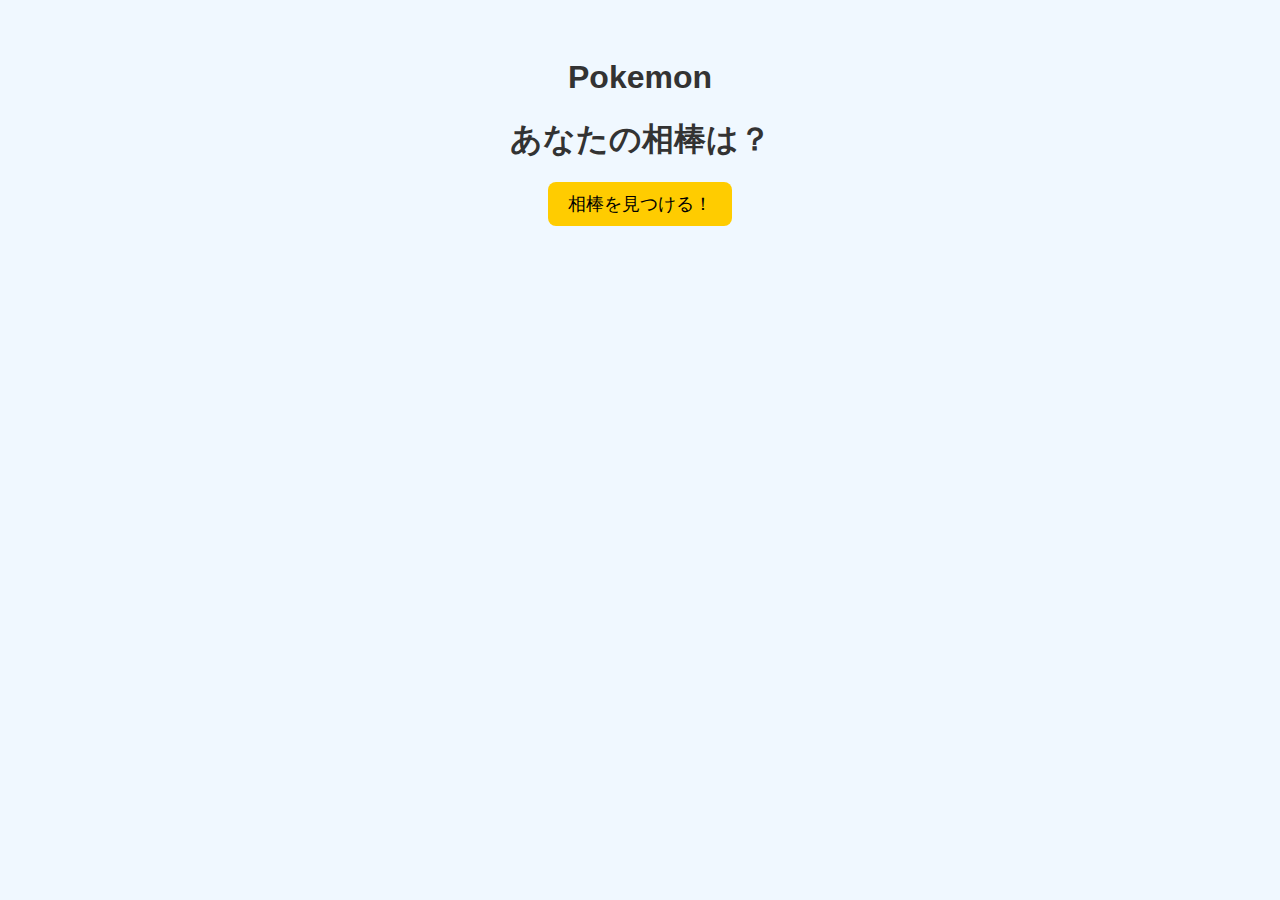
<file: poke/index.html>
<!DOCTYPE html>
<html lang="ja">
<head>
  <meta charset="UTF-8">
  <title>ポケモン相棒探し</title>
  <link rel="stylesheet" href="style.css">
</head>
<body>
  <h1>Pokemon</h1>
  <h1>あなたの相棒は？</h1>
  <button onclick="getRandomPokemon()">相棒を見つける！</button>
  <div id="pokemon-info"></div>

  <script src="main.js"></script>
</body>
</html>
</file>
<file: poke/style.css>
body {
    font-family: 'Segoe UI', sans-serif;
    text-align: center;
    background-color: #f0f8ff;
    padding: 30px;
  }
  
  h1 {
    color: #333;
    margin-bottom: 20px;
  }
  
  button {
    padding: 10px 20px;
    font-size: 18px;
    background-color: #ffcc00;
    border: none;
    border-radius: 8px;
    cursor: pointer;
    transition: background-color 0.3s;
  }
  
  button:hover {
    background-color: #ffaa00;
  }
  
  #pokemon-info {
    margin-top: 30px;
  }
  
  .card {
    display: inline-block;
    background-color: #fff;
    border: 2px solid #ddd;
    border-radius: 12px;
    padding: 20px;
    box-shadow: 2px 2px 10px rgba(0,0,0,0.1);
  }
  
  .card img {
    width: 120px;
    height: 120px;
  }
</file>
